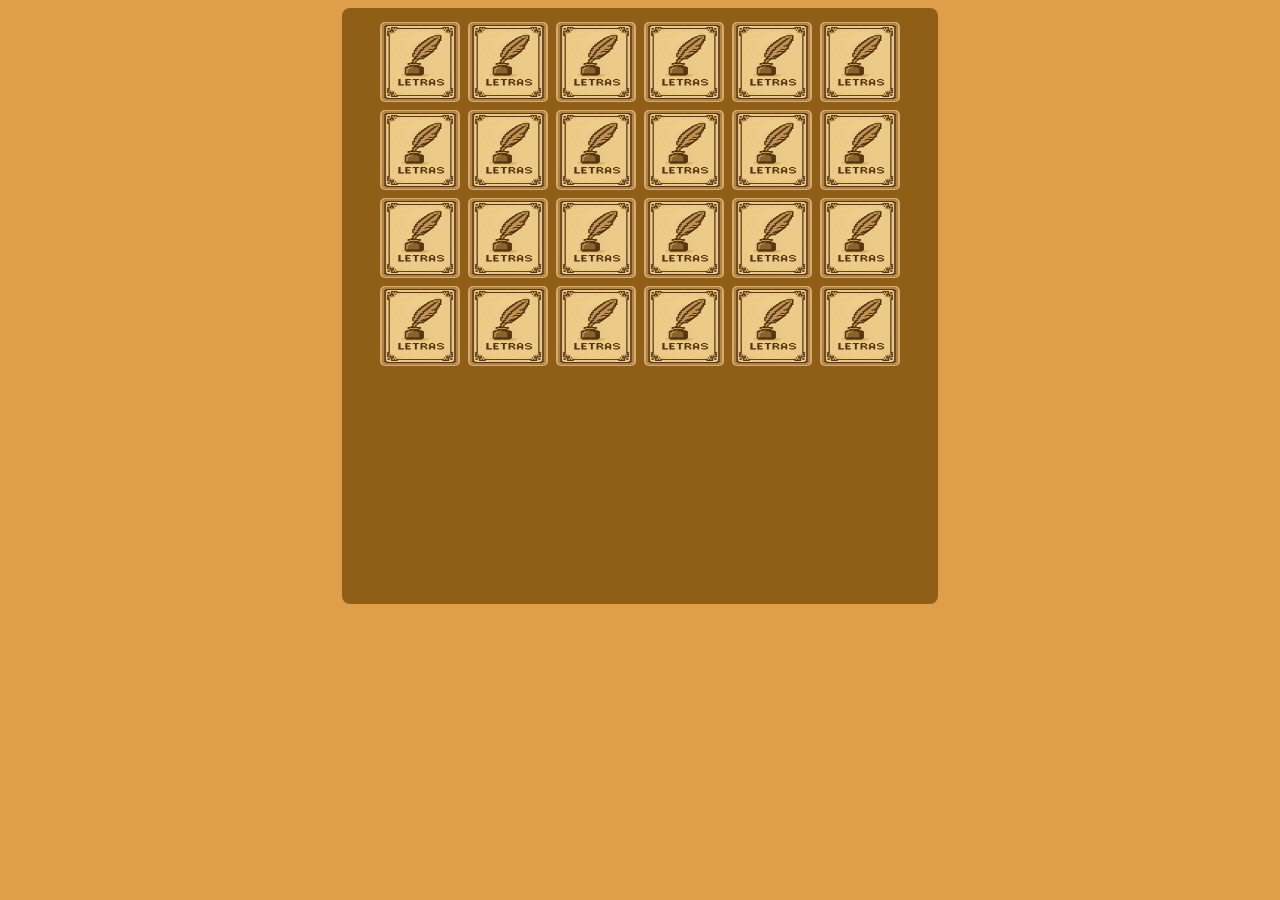
<file: Jogo.html>
<!DOCTYPE html>
<html lang="pt-br">
<head>
    <meta charset="UTF-8">
    <meta name="viewport" content="width=device-width, initial-scale=1.0">
    <title>Jogo da Memória</title>
    <link rel="stylesheet" href="jogo.css">
</head>
<body>
    <div class="fundo">
        <div class="cartas">
            <div class="carta">
                <img class="verso" src="letras.jpeg" alt="Verso">
                <img class="frente" src="anita.jpeg" alt="Anita">
            </div>
            <div class="carta">
                <img class="verso" src="letras.jpeg" alt="Verso">
                <img class="frente" src="carlos.jpeg" alt="Carlos">
            </div>
            <div class="carta">
                <img class="verso" src="letras.jpeg" alt="Verso">
                <img class="frente" src="castro.jpeg" alt="Castro">
            </div>
            <div class="carta">
                <img class="verso" src="letras.jpeg" alt="Verso">
                <img class="frente" src="clarice.jpeg" alt="Clarice">
            </div>
            <div class="carta">
                <img class="verso" src="letras.jpeg" alt="Verso">
                <img class="frente" src="euclides.jpeg" alt="Euclides">
            </div>
            <div class="carta">
                <img class="verso" src="letras.jpeg" alt="Verso">
                <img class="frente" src="gregorio.jpeg" alt="Gregório">
            </div>
            <div class="carta">
                <img class="verso" src="letras.jpeg" alt="Verso">
                <img class="frente" src="jose.jpeg" alt="José">
            </div>
            <div class="carta">
                <img class="verso" src="letras.jpeg" alt="Verso">
                <img class="frente" src="julia.jpeg" alt="Júlia">
            </div>
            <div class="carta">
                <img class="verso" src="letras.jpeg" alt="Verso">
                <img class="frente" src="machado.jpeg" alt="Machado">
            </div>
            <div class="carta">
                <img class="verso" src="letras.jpeg" alt="Verso">
                <img class="frente" src="manuel.jpeg" alt="Manuel">
            </div>
            <div class="carta">
                <img class="verso" src="letras.jpeg" alt="Verso">
                <img class="frente" src="monteiro.jpeg" alt="Monteiro">
            </div>
            <div class="carta">
                <img class="verso" src="letras.jpeg" alt="Verso">
                <img class="frente" src="padre.jpeg" alt="Padre">
            </div>
            <div class="carta">
                <img class="verso" src="letras.jpeg" alt="Verso">
                <img class="frente" src="anita.jpeg" alt="Anita">
            </div>
            <div class="carta">
                <img class="verso" src="letras.jpeg" alt="Verso">
                <img class="frente" src="carlos.jpeg" alt="Carlos">
            </div>
            <div class="carta">
                <img class="verso" src="letras.jpeg" alt="Verso">
                <img class="frente" src="castro.jpeg" alt="Castro">
            </div>
            <div class="carta">
                <img class="verso" src="letras.jpeg" alt="Verso">
                <img class="frente" src="clarice.jpeg" alt="Clarice">
            </div>
            <div class="carta">
                <img class="verso" src="letras.jpeg" alt="Verso">
                <img class="frente" src="euclides.jpeg" alt="Euclides">
            </div>
            <div class="carta">
                <img class="verso" src="letras.jpeg" alt="Verso">
                <img class="frente" src="gregorio.jpeg" alt="Gregório">
            </div>
            <div class="carta">
                <img class="verso" src="letras.jpeg" alt="Verso">
                <img class="frente" src="jose.jpeg" alt="José">
            </div>
            <div class="carta">
                <img class="verso" src="letras.jpeg" alt="Verso">
                <img class="frente" src="julia.jpeg" alt="Júlia">
            </div>
            <div class="carta">
                <img class="verso" src="letras.jpeg" alt="Verso">
                <img class="frente" src="machado.jpeg" alt="Machado">
            </div>
            <div class="carta">
                <img class="verso" src="letras.jpeg" alt="Verso">
                <img class="frente" src="manuel.jpeg" alt="Manuel">
            </div>
            <div class="carta">
                <img class="verso" src="letras.jpeg" alt="Verso">
                <img class="frente" src="monteiro.jpeg" alt="Monteiro">
            </div>
            <div class="carta">
                <img class="verso" src="letras.jpeg" alt="Verso">
                <img class="frente" src="padre.jpeg" alt="Padre">
            </div>
        </div>
    </div>

    <script src="jogo.js"></script>
</body>
</html>
</file>
<file: jogo.css>
body {
  background-color: #df9e49;
  text-align: center;
  font-family: Arial, sans-serif;
}

.fundo {
  width: 36rem;
  height: 36rem;
  background-color: rgb(143, 95, 23);
  border-radius: 8px;
  margin: 0 auto;
  padding: 10px;
}

.cartas {
  display: flex;
  flex-wrap: wrap;
  justify-content: center;
}

.carta {
  width: 5rem;
  height: 5rem;
  margin: 4px;
  cursor: pointer;
  perspective: 1000px;
  position: relative;
}

.carta .frente, .carta .verso {
  width: 100%;
  height: 100%;
  position: absolute;
  backface-visibility: hidden;
  border-radius: 5px;
  top: 0;
  left: 0;
  transition: transform 0.6s;
}

.carta .frente {
  transform: rotateY(180deg);
}

.carta.virada .frente {
  transform: rotateY(0deg);
}

.carta.virada .verso {
  transform: rotateY(180deg);
}
</file>
